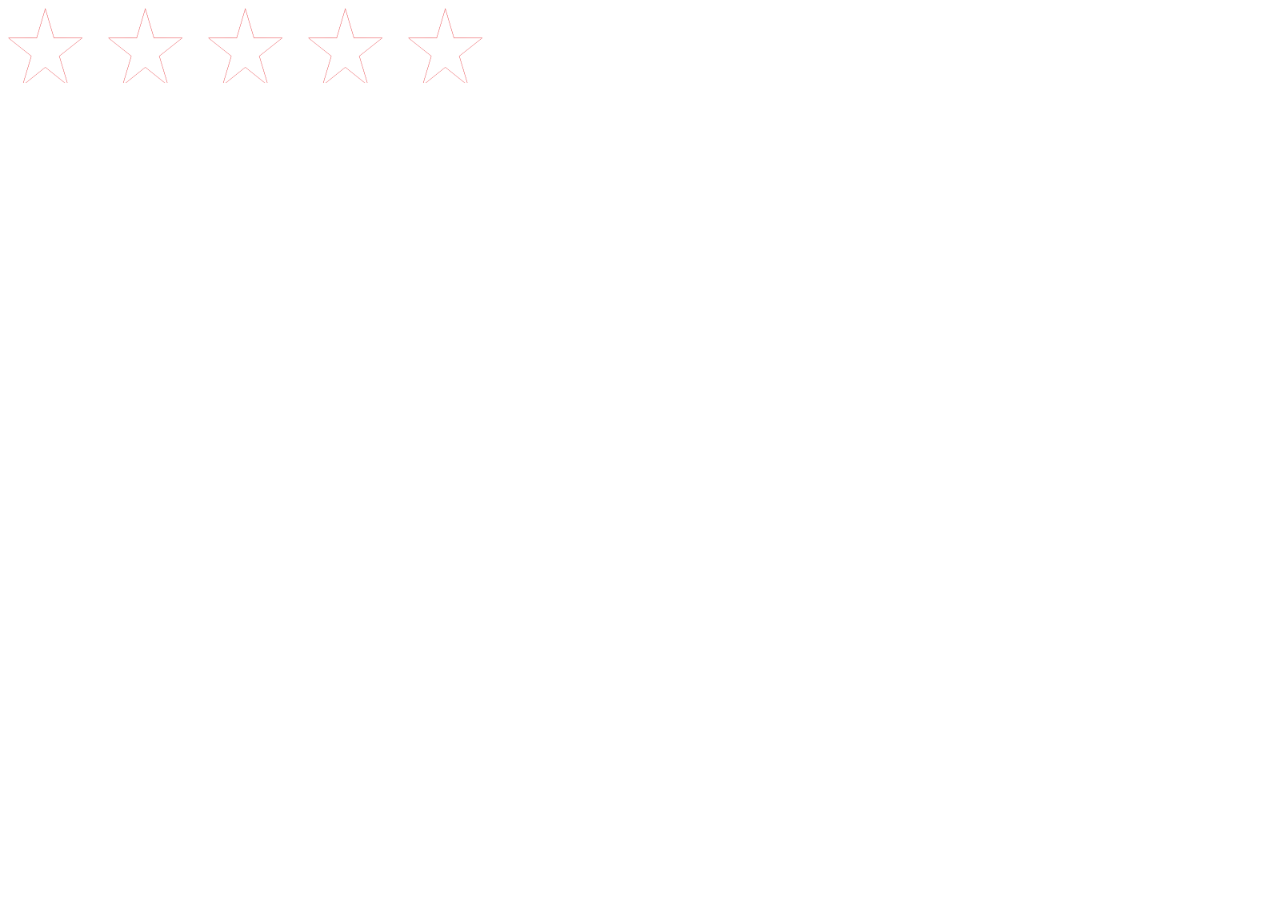
<file: Stars/index.html>
<!DOCTYPE html>
<html lang="en">
<head>
    <meta charset="UTF-8">
    <meta name="viewport" content="width=device-width, initial-scale=1.0">
    <title>Document</title>
<link rel="stylesheet" href="style.css">
   
</head>
<body>
 <div class="container">
     <div class="star">
         <div class="star star1">
             <div class="star star1">
                 <div class="star star1">
                     <div class="star star1">

                     </div>
                 </div>
             </div>
         </div>
     </div>
 </div>

</body>
</html>
</file>
<file: Stars/style.css>
.container {
      width:100%;
  }
  .star {
   background-image: url(./star0.png);
   background-repeat: no-repeat;
    display: inline-block;
    height: 75px;
    width: 75px;
   }
   .star1 {
       margin-left: 100px;
   }
   .star:hover {
   background-image: url(./star1.png);
   display: inline-block;
   height: 75px;
   width: 75px;
  
   }
</file>
